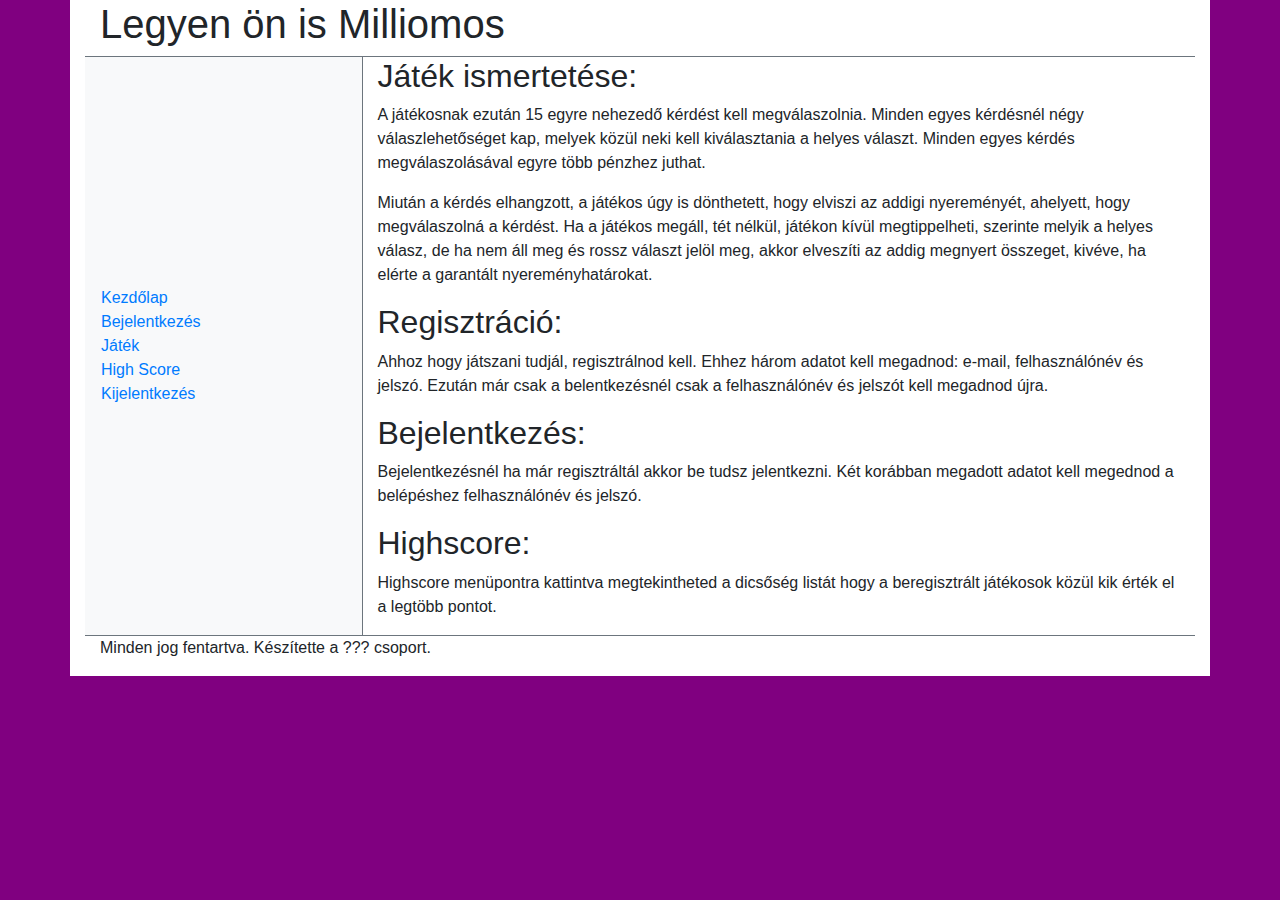
<file: index.html>
<!DOCTYPE html>
<html lang="hu">
<html>

<head>
	<meta charset="utf-8">
	<meta name="viewport" content="width=device-width">
	<title>repl.it</title>

<link rel="stylesheet" href="https://maxcdn.bootstrapcdn.com/bootstrap/4.5.2/css/bootstrap.min.css">
	<script src="https://ajax.googleapis.com/ajax/libs/jquery/3.5.1/jquery.min.js">

	</script>
	<script src="https://cdnjs.cloudflare.com/ajax/libs/popper.js/1.16.0/umd/popper.min.js">

	</script>
	<script src="https://maxcdn.bootstrapcdn.com/bootstrap/4.5.2/js/bootstrap.min.js">

	</script>


  	<link href="style.css" rel="stylesheet" type="text/css" />
</head>

<body>

	<main class="container row">
		<header class="col-sm-12 border-bottom border-secondary">
			<h1>Legyen ön is Milliomos</h1>
		</header>

		<nav class="navbar col-sm-3 border-right border-secondary bg-light">
				<ul class="navbar-nav">
          <li class="navbar-item">
            <a class="navbar-link" href="index.html">Kezdőlap</a>
          </li>
          <li class="navbar-item"> 
            <a class="navbar-link" href="bejelentkezes.html">Bejelentkezés</a>
          </li>
          <li class="navbar-item"> 
            <a class="navbar-link" href="#">Játék</a>
          </li>
          <li class="navbar-item"> 
            <a class="navbar-link" href="highscore.html">High Score</a>
          </li>
          <li class="navbar-item"> 
            <a class="navbar-link" href="#">Kijelentkezés</a>
          </li>
        </ul>
		</nav>
		<article class="col-sm-9">
			<h2>Játék ismertetése:</h2>
			<p>A játékosnak ezután 15 egyre nehezedő kérdést kell megválaszolnia. Minden egyes kérdésnél négy válaszlehetőséget kap,
				melyek közül neki kell kiválasztania a helyes választ. Minden egyes kérdés megválaszolásával egyre több pénzhez juthat.</p>
			<p>Miután a kérdés elhangzott, a játékos úgy is dönthetett, hogy elviszi az addigi nyereményét, ahelyett, hogy megválaszolná
				a kérdést. Ha a játékos megáll, tét nélkül, játékon kívül megtippelheti, szerinte melyik a helyes válasz, de ha nem áll
				meg és rossz választ jelöl meg, akkor elveszíti az addig megnyert összeget, kivéve, ha elérte a garantált nyereményhatárokat.</p>
			<h2>Regisztráció:</h2>
			<p>Ahhoz hogy játszani tudjál, regisztrálnod kell. Ehhez három adatot kell megadnod: e-mail, felhasználónév és jelszó.
				Ezután már csak a belentkezésnél csak a felhasználónév és jelszót kell megadnod újra.</p>
			<h2>Bejelentkezés:</h2>
			<p>Bejelentkezésnél ha már regisztráltál akkor be tudsz jelentkezni. Két korábban megadott adatot kell megednod a belépéshez
				felhasználónév és jelszó.</p>
			<h2>Highscore:</h2>
			<p>Highscore menüpontra kattintva megtekintheted a dicsőség listát hogy a beregisztrált játékosok közül kik érték el a
				legtöbb pontot.</p>
		</article>

		<footer class="col-sm-12 border-top border-secondary">
			<p> Minden jog fentartva. Készítette a ??? csoport. </p>
		</footer>

	</main>
</body>

</html>
</file>
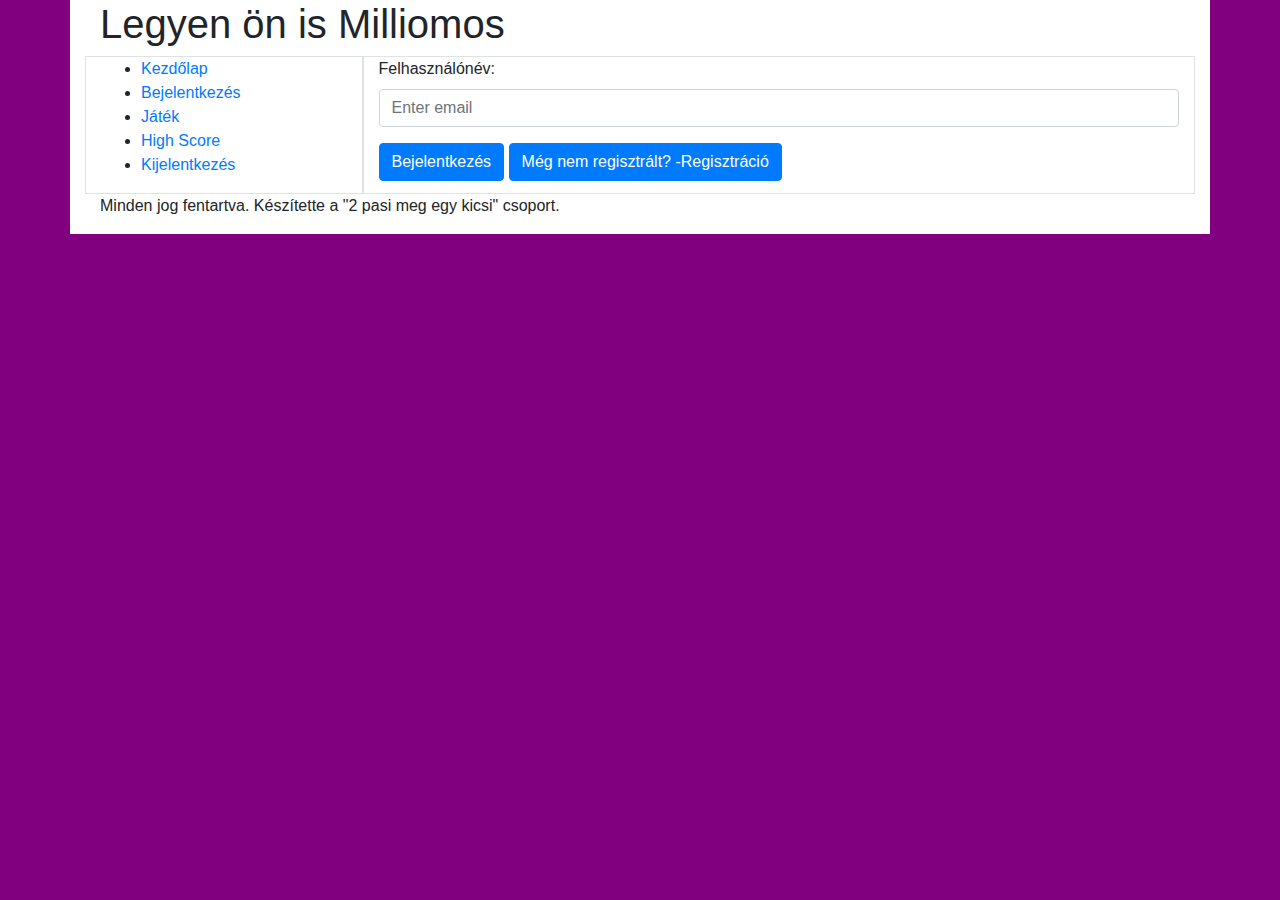
<file: bejelentkezes.html>
<!DOCTYPE html>
<html lang="hu">
<html>

<head>
	<meta charset="utf-8">
	<meta name="viewport" content="width=device-width">
	<title>repl.it</title>
  <link rel="stylesheet" href="https://maxcdn.bootstrapcdn.com/bootstrap/4.5.2/css/bootstrap.min.css">


	
	<script src="https://ajax.googleapis.com/ajax/libs/jquery/3.5.1/jquery.min.js">

	</script>
	<script src="https://cdnjs.cloudflare.com/ajax/libs/popper.js/1.16.0/umd/popper.min.js">

	</script>
	<script src="https://maxcdn.bootstrapcdn.com/bootstrap/4.5.2/js/bootstrap.min.js">

	</script>
  	<link href="style.css" rel="stylesheet" type="text/css" />
</head>

<body>

	<main class="container row">
		<header class="col-sm-12">
			<h1 >Legyen ön is Milliomos</h1>
		</header>

		<nav class="col-sm-3 border">
				<ul class="text-md-left">
				<li class="text-md-left">
					<a href="index.html">Kezdőlap</a>
				</li>
				<li class="text-md-left"> <a href="bejelentkezes.html">Bejelentkezés</a>
				</li>
				<li class="text-md-left"> <a href="#">Játék</a>
				</li>
				<li class="text-md-left" > <a href="highscore.html">High Score</a>
				</li>
				<li class="text-md-left"> <a href="#">Kijelentkezés</a>
				</li>
        </ul>
		</nav>
		<article class="col-sm-9 border top ">

			<form action="/action_page.php">
				<div class="form-group">
					<label for="email">Felhasználónév:</label>
      <input type="email" class="form-control" id="email" placeholder="Enter email" name="email">
    </div>
    
    
    <button type="submit" class="btn btn-primary">Bejelentkezés</button>
    <button type="submit" class="btn btn-primary">Még nem regisztrált? -Regisztráció</button>
  </form>

		</article>

		<footer class="col-sm-12">
			<p> Minden jog fentartva. Készítette a "2 pasi meg egy kicsi" csoport. </p>
		</footer>

	</main>
</body>

</html>
</file>
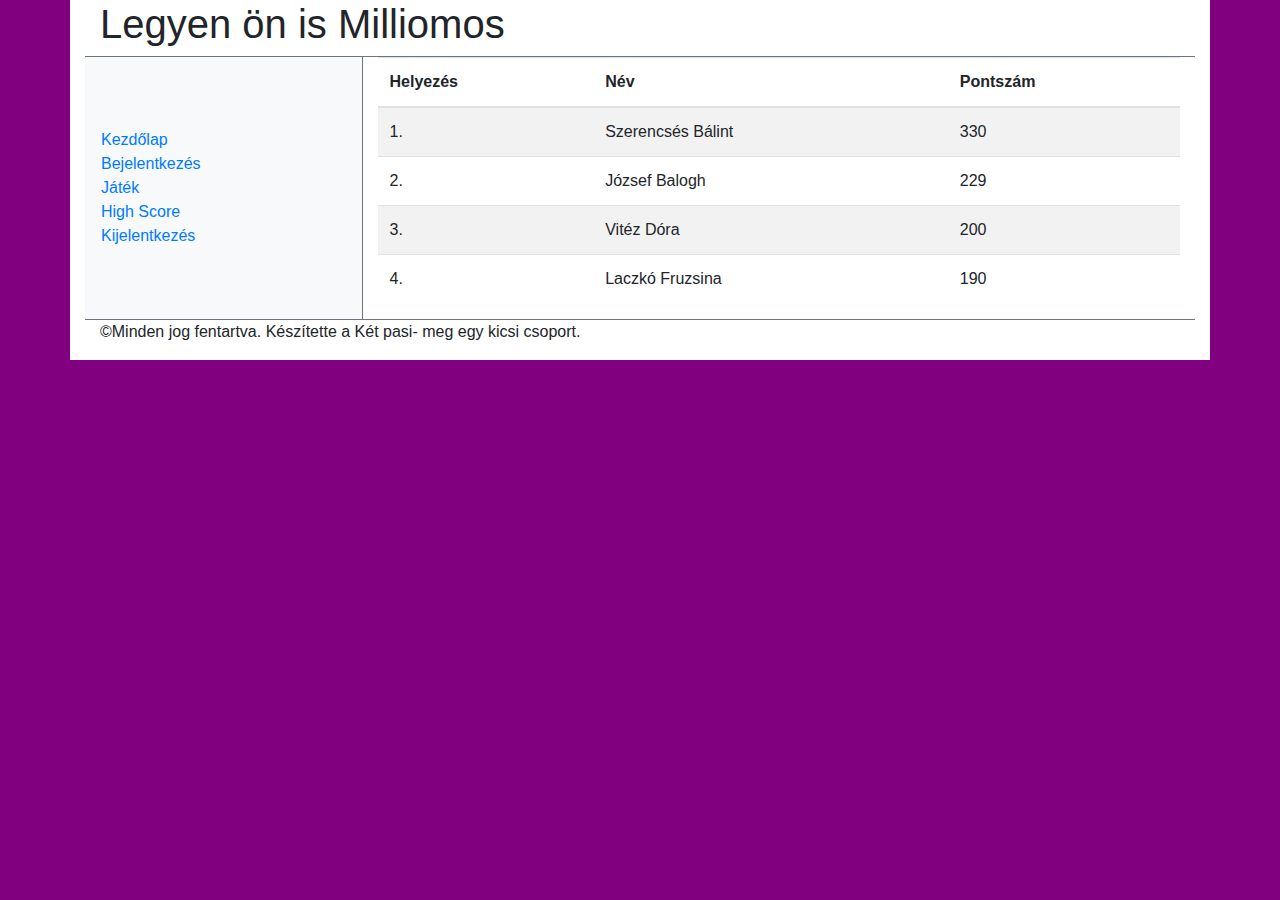
<file: highscore.html>
<!DOCTYPE html>
<html lang="hu">
<html>

<head>
	<meta charset="utf-8">
	<meta name="viewport" content="width=device-width">
	<title>repl.it</title>

<link rel="stylesheet" href="https://maxcdn.bootstrapcdn.com/bootstrap/4.5.2/css/bootstrap.min.css">
	<script src="https://ajax.googleapis.com/ajax/libs/jquery/3.5.1/jquery.min.js">

	</script>
	<script src="https://cdnjs.cloudflare.com/ajax/libs/popper.js/1.16.0/umd/popper.min.js">

	</script>
	<script src="https://maxcdn.bootstrapcdn.com/bootstrap/4.5.2/js/bootstrap.min.js">

	</script>
  	<link href="style.css" rel="stylesheet" type="text/css" />
</head>

<body>

	<main class="container row">
		<header class="col-sm-12 border-bottom border-secondary">
			<h1>Legyen ön is Milliomos</h1>
		</header>

		<nav class="navbar col-sm-3 border-right border-secondary bg-light">
				<ul class="navbar-nav">
          <li class="navbar-item">
            <a class="navbar-link" href="index.html">Kezdőlap</a>
          </li>
          <li class="navbar-item"> 
            <a class="navbar-link" href="bejelentkezes.html">Bejelentkezés</a>
          </li class="navbar-item">
          <li class="navbar-item"> 
            <a class="navbar-link" href="#">Játék</a>
          </li>
          <li class="navbar-item"> 
            <a class="navbar-link" href="highscore.html">High Score</a>
          </li>
          <li class="navbar-item"> 
            <a class="navbar-link" href="#">Kijelentkezés</a>
          </li>
        </ul>
		</nav>
		<article class="col-sm-9">
      <table class="table table-striped">
    <thead>
      <tr>
        <th>Helyezés</th>
        <th>Név</th>
        <th>Pontszám</th>
      </tr>
    </thead>
    <tbody>
      <tr class="grey">
        <td>1.</td>
        <td>Szerencsés Bálint</td>
        <td>330</td>
      </tr>
      <tr class="black">
        <td>2.</td>
        <td>József Balogh</td>
        <td>229</td>
      </tr>
      <tr class="grey">
        <td>3.</td>
        <td>Vitéz Dóra</td>
        <td>200</td>
      </tr>
      <tr class="black">
        <td>4.</td>
        <td>Laczkó Fruzsina</td>
        <td>190</td>
      </tr>
    </tbody>
  </table>
		</article>

		<footer class="col-sm-12 border-top border-secondary">
			<p>©Minden jog fentartva. Készítette a Két pasi- meg egy kicsi csoport. </p>
		</footer>

	</main>
</body>

</html>
</file>
<file: style.css>
body header{
  border-bottom: 1 px solid black;
}
main{

margin: auto!important;
background-color: white;
}
body{
background-color: purple;
}
/*
asd
nav {
  background-color: rgb(251, 251, 251);
}

nav li {
  list-style-type: none;
}          F

body h1 {
  text-align: center;
}
footer {
  text-align: center;
}
EztMIND BOOTSTRAPPEL!
tr {
color: white;
}
th {
font-weight: bold;
background-color: black;
color:white;
}
.grey {
background-color: grey;
}
.black {
background-color: black;
}*/
</file>
